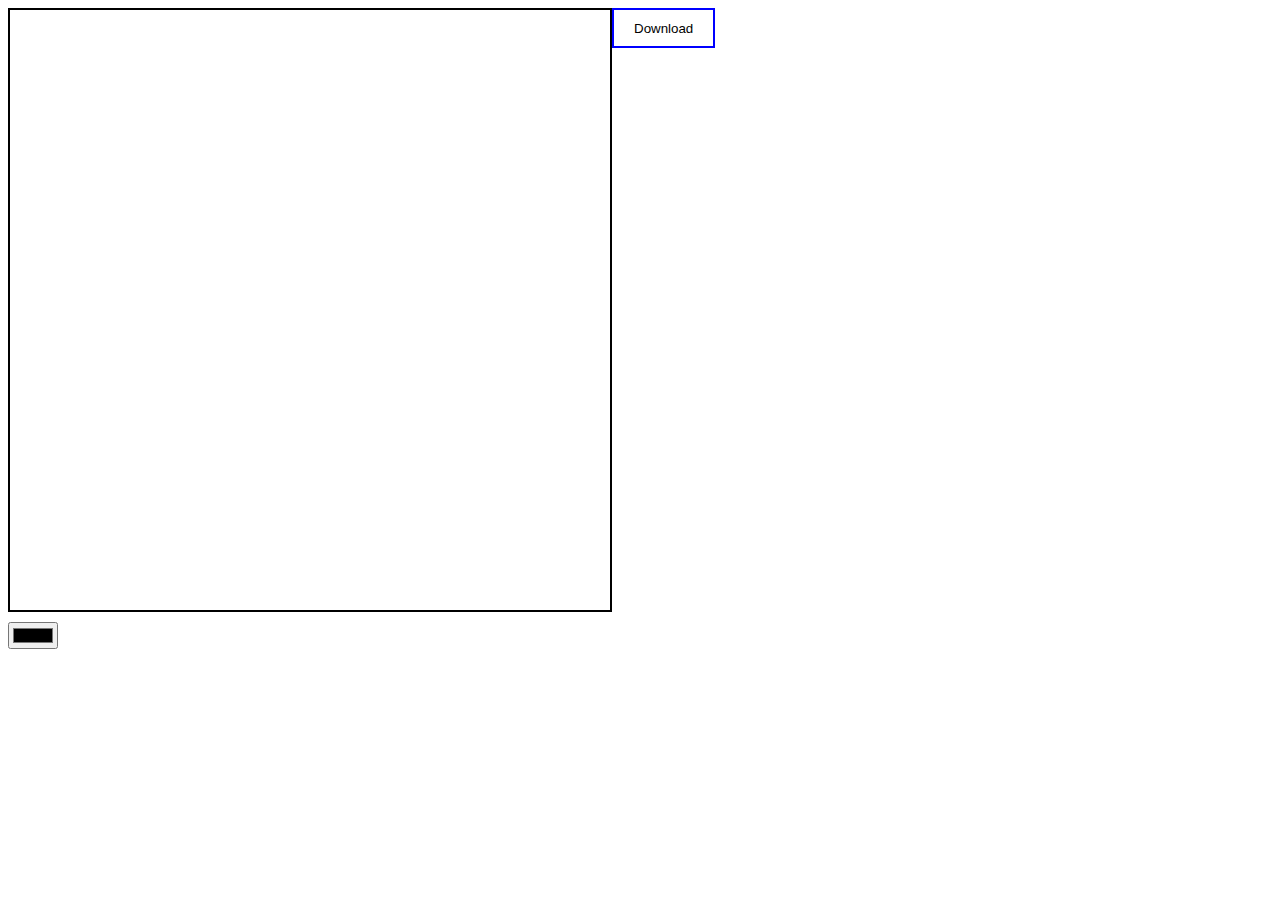
<file: Assignment Drawing With Download/Index.html>
<!DOCTYPE html>
<html lang="en">
<head>
    <meta charset="UTF-8">
    <meta name="viewport" content="width=device-width, initial-scale=1.0">
    <title>Drawing</title>
    <link rel="stylesheet" href="style.css">
</head>
<body>
    <!-- <h1 class="Heading"><u><i>Draw The Art</i></u> </h1> -->
    <div class="container">
        <canvas id="canva" width="600px" height="600px"></canvas>
        <button id="downloadButton">Download</button>
    </div>
    <div class="controls">
        <input type="color" id="color">
    </div>


<script src="Script.js"></script>
</body>
</html>
</file>
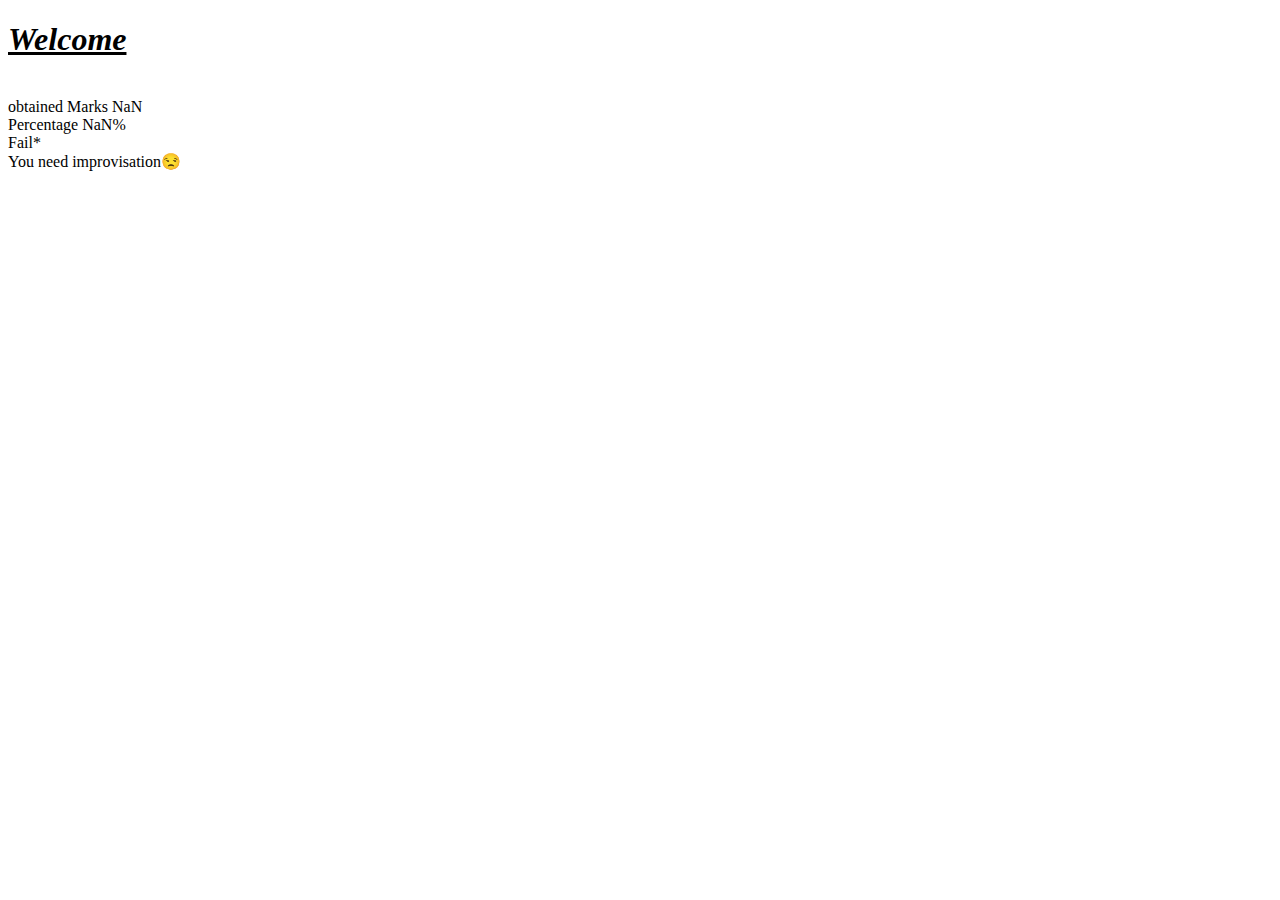
<file: Assignment Marks & Grades/index.html>
<!DOCTYPE html>
<html lang="en">
<head>
    <meta charset="UTF-8">
    <meta name="viewport" content="width=device-width, initial-scale=1.0">
    <title>Marks & Grades</title>
</head>
<body>
    



    <script src="Script.js"></script>
</body>
</html>
</file>
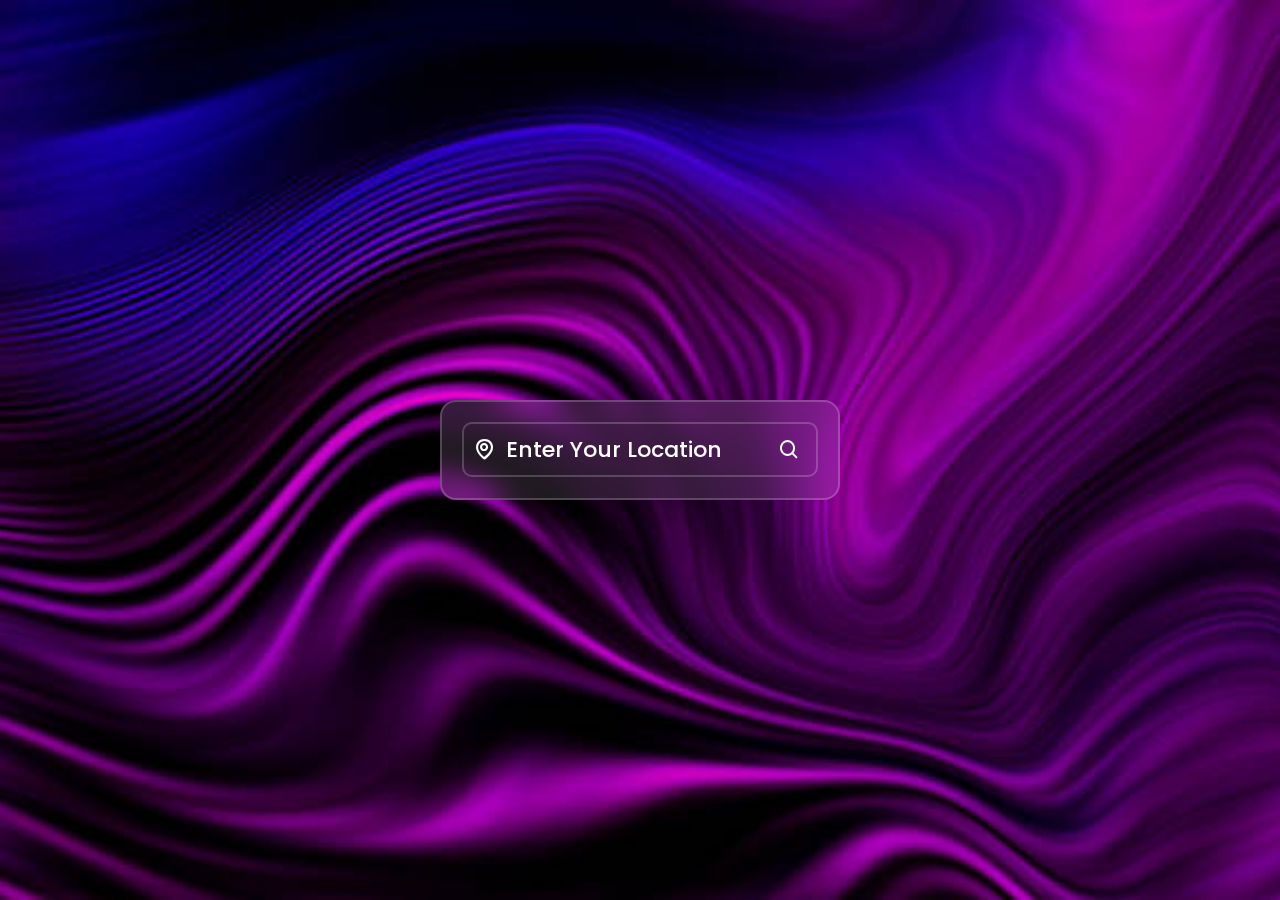
<file: Weather Practice/Index.html>
<!DOCTYPE html>
<html lang="en">
<head>
    <meta charset="UTF-8">
    <meta name="viewport" content="width=device-width, initial-scale=1.0">
    <title>Weather App</title>
    <link rel="stylesheet" href="style.css">
    <link href='https://unpkg.com/boxicons@2.1.4/css/boxicons.min.css' rel='stylesheet'>
</head>
<body>
    <div class="container">
        <div class="search-box">
            <i class='bx bx-map'></i>
            <input type="text" placeholder="Enter your location">
            <button class='bx bx-search'></button>
        </div>

        <p class="city-hide">city hide</p>

        <div class="weather-box">
            <div class="box">
                <div class="info-weather">
                    <div class="weather">
                        <img src="cloud.png">
                        <p class="temparature">0<span>℃</span></p>
                        <p class="description">Broken Clouds</p>
                    </div>
                </div>
            </div>
        </div>

        <div class="weather-details">
            <div class="humidity">
                <i class='bx bx-water'></i>
                <div class="text">
                    <div class="info-humidity">
                        <span>0%</span>
                    </div>   
                    <p>Humidity</p>
                </div>
            </div>

            <div class="wind">
                <i class='bx bx-wind'></i>
                <div class="text">
                    <div class="info-wind">
                        <span>10 Km/h</span>
                    </div>   
                    <p>Wind Speed</p>
                </div>
            </div>
        </div>

        <div class="not-found">
            <div class="box">
                <img src="not found img.webp" alt="Location Not Found">
                <p>Oops! Location not found!</p>
            </div>
        </div>
    </div>
    <script src="script.js"></script>   
</body>
</html>
</file>
<file: Assignment Drawing With Download/style.css>
.container
{
    display: flex;
    justify-content: space-between;
    align-items: flex-start;
    width: 600px;
}
#canva
{
    border: 2px solid;
}
#downloadButton
{
    border: 2px solid blue;
    background-color: white;
    padding: 10px 20px;
    cursor: pointer;
    height: 40px;
}
.controls
{
    margin-top: 10px;
}
</file>
<file: Weather Practice/style.css>
@import url('https://fonts.googleapis.com/css2?family=Poppins:ital,wght@0,100;0,200;0,300;0,400;0,500;0,600;0,700;0,800;0,900&display=swap');

* {
    margin: 0;
    padding: 0;
    box-sizing: border-box;
    font-family: "Poppins", sans-serif;
}

body {
    display: flex;
    justify-content: center;
    align-items: center;
    min-height: 100vh;
    background: url("bg.jpg");
    background-size: cover;
    background-position: center;
    overflow: hidden;
}

.container {
    position: relative;
    width: 400px;
    height: 100px; 
    background-color: rgba(255, 255, 255, .1);
    backdrop-filter: blur(15px);
    border: 2px solid rgba(255, 255, 255, .2);
    border-radius: 16px;
    padding: 20px;
    color: #fff;
    transition: height 0.6s ease; 
}

.search-box {
    position: relative;
    width: 100%;
    height: 55px;
    display: flex;
    align-items: center;
}

.search-box i {
    position: absolute;
    left: 10px;
    font-size: 25px;
}

.search-box input {
    position: absolute;
    width: 100%;
    height: 100%;
    background: transparent;
    border: 2px solid rgba(255, 255, 255, .2);
    outline: none;
    border-radius: 10px;
    font-size: 22px;
    color: #fff;
    font-weight: 500;
    text-transform: uppercase;
    padding: 0 48px 0 42px;
}

.search-box input::placeholder {
    color: #fff;
    text-transform: capitalize;
}

.search-box button {
    position: absolute;
    right: 0;
    width: 40px;
    background: transparent;
    border: none;
    outline: none;
    font-size: 23px;
    color: #fff;
    padding: 0 40px 0 5px;
    cursor: pointer;
}

.weather-box {
    text-align: center;
    margin: 40px 0;
}

.weather-box,
.weather-details,
.not-found {
    overflow: hidden;
    visibility: hidden;
}

.weather-box.active,
.weather-details.active,
.not-found.active {
    visibility: visible;
}

.weather-box .box,
.not-found .box {
    transform: translateY(-100%);
}

.weather-box.active .box,
.not-found.active .box {
    transform: translateY(0%);
    transition: transform 1s ease;  
    transition-delay: 0.6s; 
}

.weather-box .box .info-weather {
    transform: translateY(120%);
}

.container.active .weather-box .box .info-weather,
.container.active .weather-details.active .humidity .info-humidity,
.container.active .weather-details.active .wind .info-wind {
    transform: translateY(0%);
    transition: transform 1s ease;
}

.weather-box img {
    width: 65%;
}

.weather-box .temparature {
    position: relative;
    font-size: 64px;
    line-height: 1;
    font-weight: 700;
    margin: 20px 0px -10px;
}

.weather-box .temparature span {
    position: absolute;
    font-size: 24px;
    margin: 4px;
}

.weather-box .description {
    font-size: 22px;
    font-weight: 500;
    text-transform: capitalize;
}

.weather-details {
    position: absolute;
    bottom: 40px;
    left: 0;
    width: 100%;
    position: 0 20px;
    display: flex;
}

.weather-details .humidity,
.weather-details .wind {
    display: flex;
    align-items: center;
    width: 50%;
    transform: translateY(-100%);
}

.weather-details.active .humidity,
.weather-details.active .wind {
    transform: translateY(0%);
    transition: transform 1s ease;
    transition-delay: 1.2s; 
}


.weather-details.active .humidity .info-humidity,
.weather-details.active .wind .info-wind {
    transform: translateY(-100%);
    overflow: hidden;
}

.weather-details .humidity {
    padding-left: 20px;
    justify-content: flex-start;
}

.weather-details .wind {
    padding-right: 20px;
    justify-content: flex-end;
}

.weather-details i {
    font-size: 56px;
    margin-right: 10px;
}

.weather-details span {
    display: inline-block;
    font-size: 22px;
    font-weight: 500;
}

.weather-details p {
    font-size: 14px;
    font-weight: 500;
}

.not-found {
    position: absolute;
    top: 50%; 
    left: 50%; 
    transform: translate(-50%, -50%);
    width: 100%;
    text-align: center;
    margin: 0;
}

.not-found img {
    width: 60%;
    max-width: 100%; 
}

.not-found p {
    font-size: 22px;
    font-weight: 500;
    margin-top: 12px;
}

.city-hide {
    display: none;
}

#clone-info-weather,
#clone-info-humidity,
#clone-info-wind {
    position: absolute;
    transform: translateY(-100%);
}

#clone-info-weather .weather {
    transform: translateY(120%);
    transition: transform 1s ease, opacity 0s;
    transition-delay: 0s 2s;
} 

.weather-box:not(.active) #clone-info-weather .weather {
    opacity: 0;
    transition-delay: 0s;
}

.active-clone#clone-info-weather .weather {
    transform: translateY(0%);
}

#clone-info-humidity span,
#clone-info-wind span {
    transform: translateY(100%);
    transition: transform 1s ease;
}

.active-clone#clone-info-humidity span,
.active-clone#clone-info-wind span {
    transform: translateY(0%);
}
</file>
